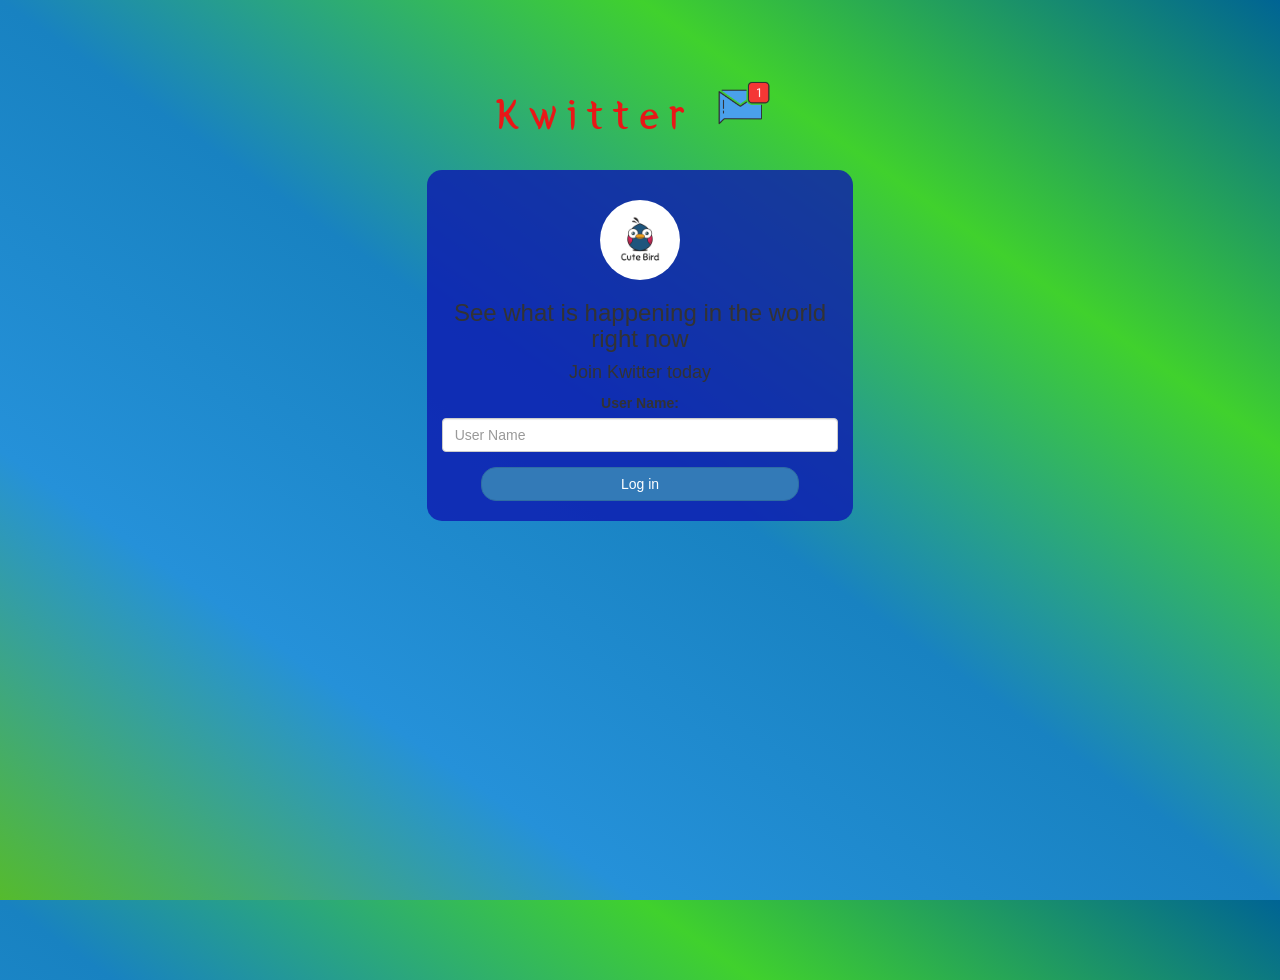
<file: index.html>
<!DOCTYPE html>
<html>
<head>
	<title>Kwitter</title>
<link href="https://fonts.googleapis.com/css?family=Yeon+Sung&display=swap" rel="stylesheet"><meta name="viewport" content="width=device-width, initial-scale=1">

<link rel="stylesheet" href="https://maxcdn.bootstrapcdn.com/bootstrap/3.4.0/css/bootstrap.min.css">
<script src="https://ajax.googleapis.com/ajax/libs/jquery/3.4.1/jquery.min.js"></script>
<script src="https://maxcdn.bootstrapcdn.com/bootstrap/3.4.0/js/bootstrap.min.js"></script>

<link rel="stylesheet" type="text/css" href="style.css">
<script src="kwitter.js"></script>
</head>
<body>
<center>
	<h1 class="header">	
		Kwitter	<sup>
	<img src="m2.png">
	</sup>
</h1>
	<div class="col-lg-4 col-md-6 col-sm-6 col-xs-11 login_div">
	<img src="logo.png" class="logo">
		<h3 >See what is happening in the world right now</h3>
		<h4 >Join Kwitter today</h4>
		<div class="form-group">
		  <label >User Name:</label>
		  <input type="text" id="user_name" class="form-control" placeholder="User Name">


		</div>
		<button id="login_button" class="btn btn-primary" onclick="addUser()">Log in</button>
		<br><br>
	</div>
</center>
</body>
</html>
</file>
<file: style.css>
html, body
{
  height: 100%;
  margin: 0;
}

body
{
background-image: linear-gradient(to right top, #55bb2d, #2591d9, #1882c1, #40d12d, #006494);
}

.header
{
	color: rgb(233, 23, 23);font-family: 'Yeon Sung';font-size: 45px;letter-spacing: 10px;margin-top: 80px;
}
.header img
{
	width: 80px;margin-left: -15px;
}

.login_div
{
	background: rgba(13, 24, 177, 0.8);float: none;border-radius: 15px;
}

.logo
{
	width: 80px;margin-top: 30px;border-radius: 40px;
}

#login_button
{
	width: 80%;border-radius: 15px;
}

.room_name
{
	cursor: pointer;
	font-size: 20px;
}


#logout
{
	font-size: 20px; float: right;
}


#output
{
	padding: 10px; width:80%;background: rgba(255,255,255,0.8);border-radius: 15px;
}

.input_div_room_page
{
	width: 80%;
}

.input_div label
{
	color: white;font-size: 20px;
}


.input_div_message_page
{
	position: fixed;bottom: 0px;width: 100%;background: rgba(255,255,255,0.8);
}
.input_div_message_page label
{
	color: black;
}
.input_div_message_page #msg
{
	width: 80%;
}
.input_div_message_page button
{
	margin-top: 15px;
	width: 50%; 
}
.color_white
{
	color: white
}

.user_tick
{
	width:20px;
}
.message_h4
{
	padding-left:5px;color:grey;
}
</file>
